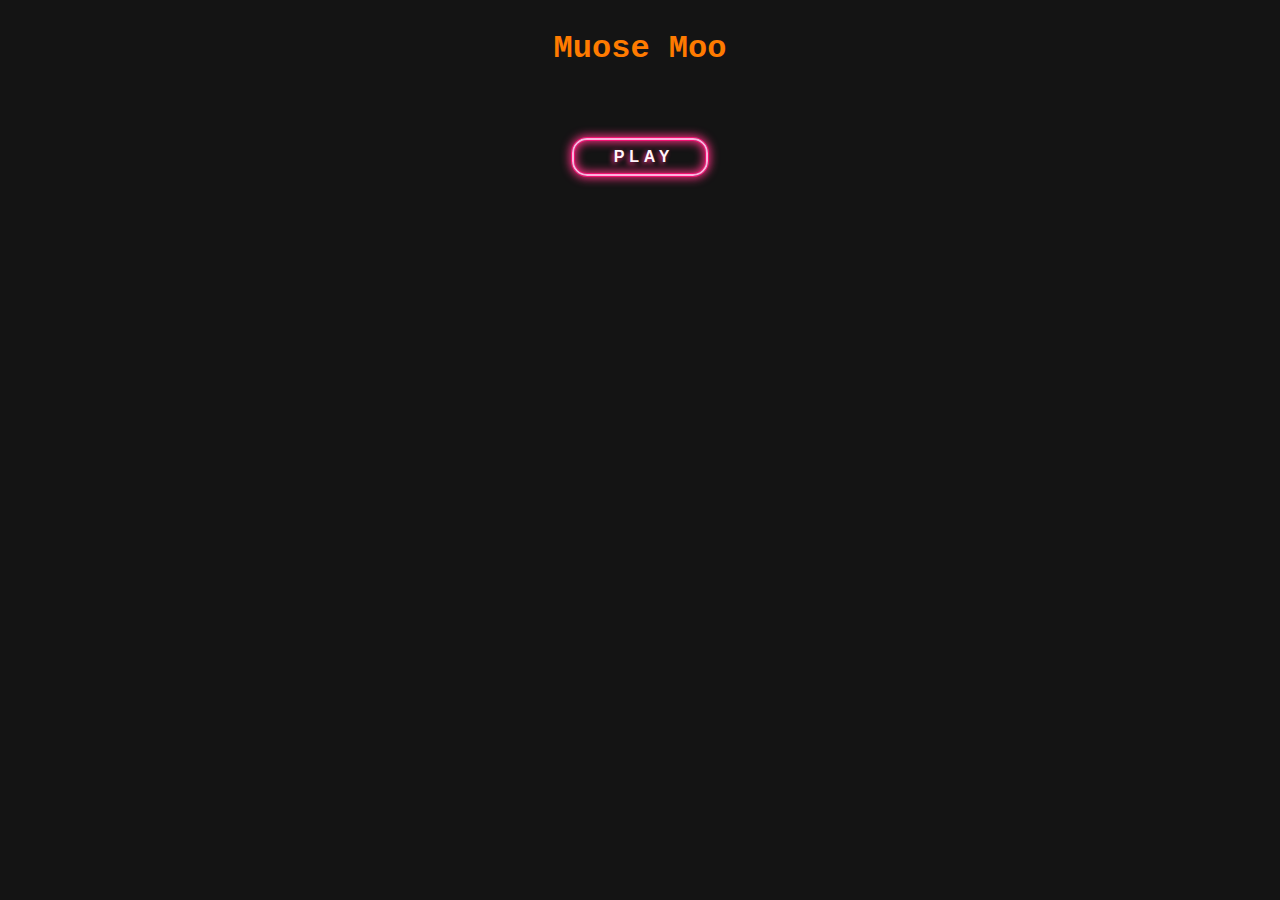
<file: index.html>
<!DOCTYPE html>
<html lang="en">
<head>
    <meta charset="UTF-8">
    <meta name="viewport" content="width=device-width, initial-scale=1.0">
    <title>mouse Moo</title>
    <link rel="stylesheet" href="style.css">
</head>
<body>
    <h1>Muose Moo</h1>
    <div class="star">
        <button onclick="link()" class="btn">PLAY</button>
    </div>
    <script>
        function link(){
            location.href = "game/play.html"
        }
    </script>
    <script src="game/script.js"></script>
</body>
</html>
</file>
<file: style.css>
body {
    margin: 0px;
    display: flex;
    flex-direction: column;
    justify-content: center;
    align-items: center;
    background-color: #141414;
}

h1 {
  margin-top: 30px;
  color: #ff7b00;
  font-family: 'Courier New', Courier, monospace;
}


.star {
    display: flex;
    margin-top: 50px;
}

.btn {
    padding: 0.5em 2em 0.5em 2.5em;
    font-size: 1em;
    font-weight: bold;
    border-radius: 15px;
    color: #fff6fb;
    letter-spacing: 0.3em;
    text-shadow: -2px 2px 5px #FD3084;
    background-color: transparent;
    border: 2px solid #FEB1DE;
    box-shadow: 0 0 0px 1px #F11271,
      0 0 10px 2px #FD3084,
      inset 0 0 0px 1px #F11271,
      inset 0 0 10px 2px #FD3084;
    transition: 100ms;
  }
  
  .btn:hover {
    box-shadow: 0 0 0px 1px #F11271,
      0 0 10px 2px #FD3084,
      inset 0 0 0px 1px #F11271,
      inset 0 0 30px 2px #FD3084;
    text-shadow: 0 0 10px #FD3084;
    transform: translateY(-5px);
  }
  
  .btn:active {
    box-shadow: 0 0 0px 1px #F11271,
      0 0 25px 2px #FD3084,
      inset 0 0 0px 1px #F11271,
      inset 0 0 30px 2px #FD3084;
    transform: translateY(1px);
  }
</file>
